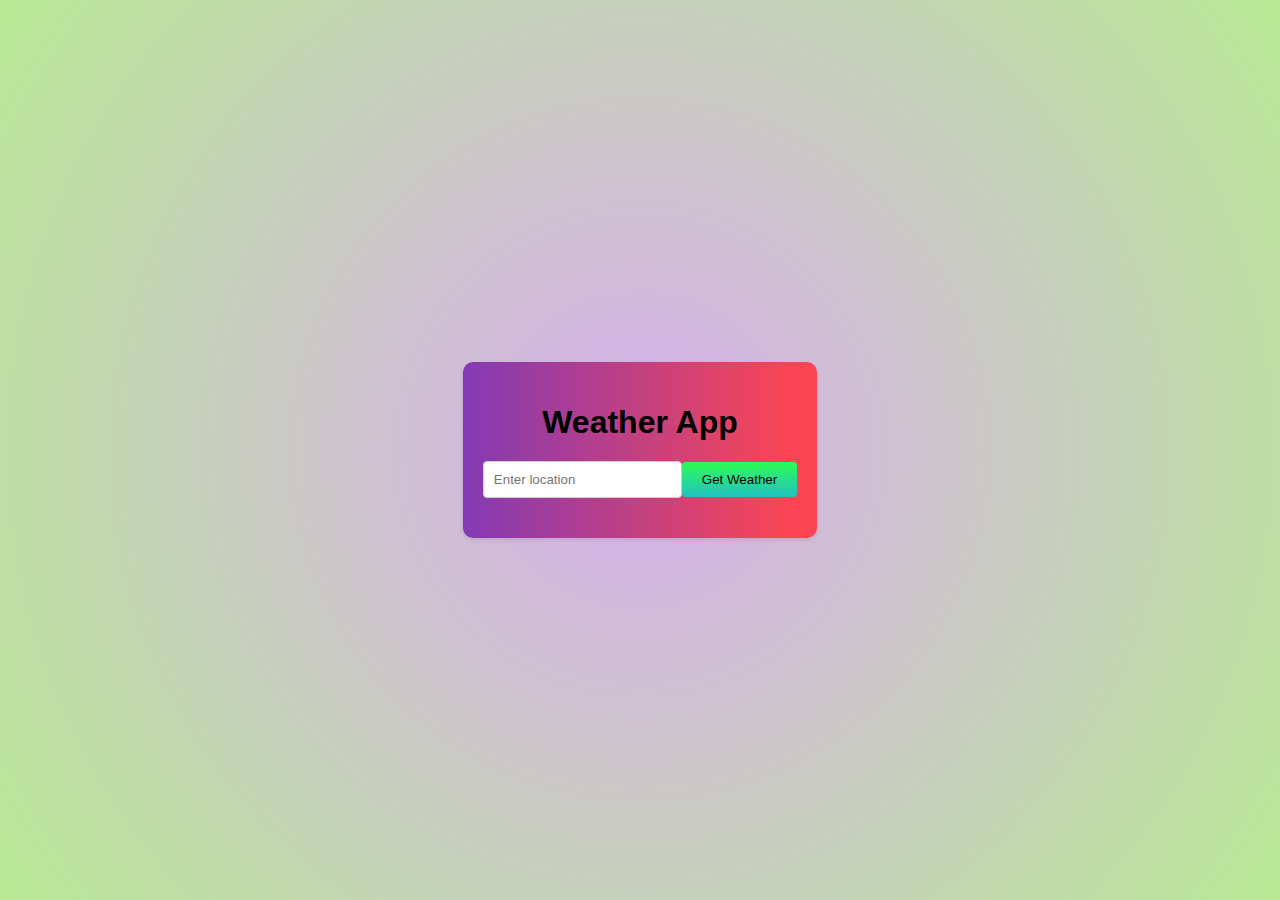
<file: index.html>
<!DOCTYPE html>
<html lang="en">
<head>
    <meta charset="UTF-8">
    <meta name="viewport" content="width=device-width, initial-scale=1.0">
    <link rel="stylesheet" href="./style.css">
    <title>Weather App</title>
</head>
<body>
    <div class="container">
        <h1>Weather App</h1>
        <form id="location-form">
            <input type="text" id="location-input" placeholder="Enter location">
            <button type="submit">Get Weather</button>
        </form>
        <div id="weather-info">
            <!-- Weather information will be displayed here -->
        </div>
    </div>
    <script src="./script.js"></script>
</body>
</html>
</file>
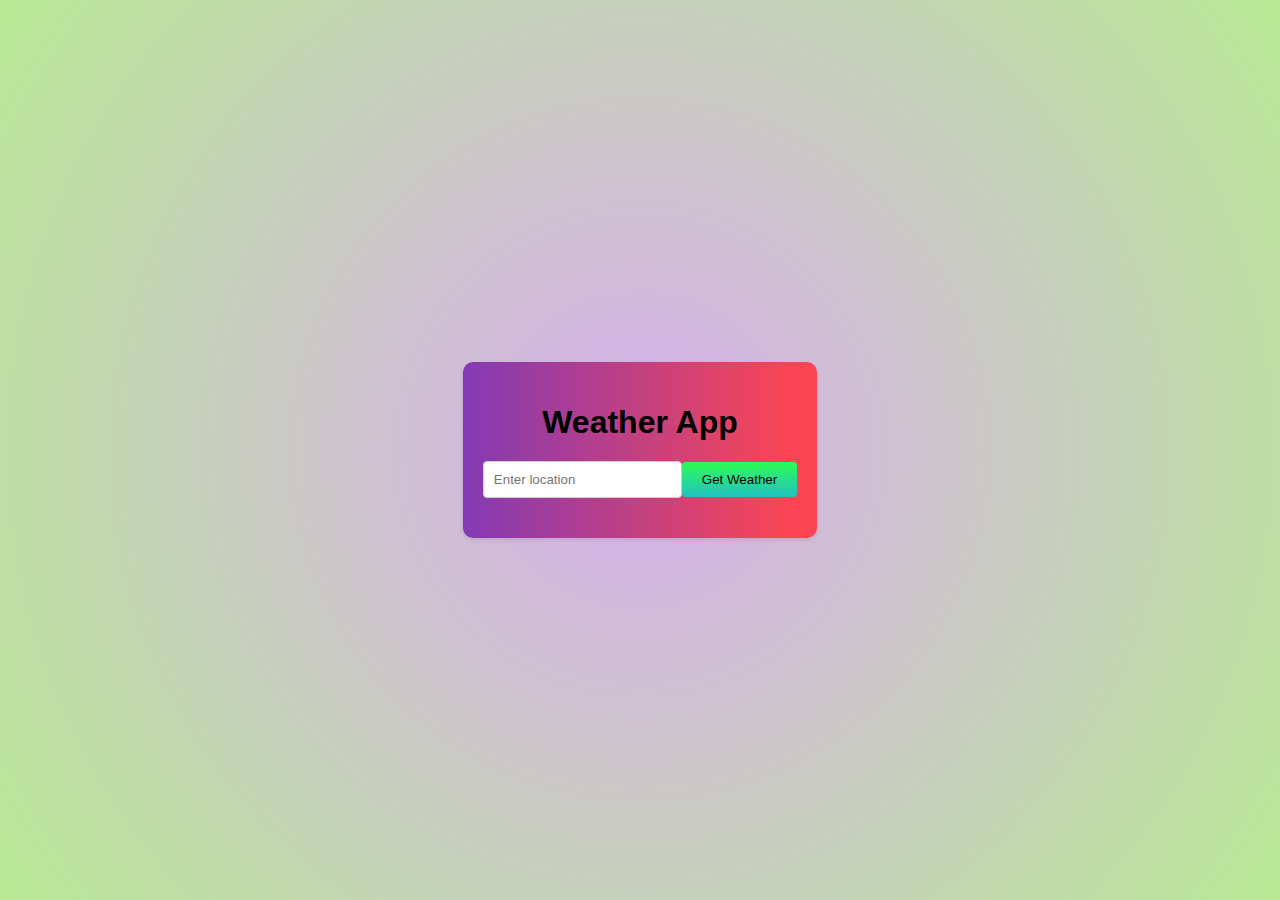
<file: class27.html>
<!DOCTYPE html>
<html lang="en">
<head>
    <meta charset="UTF-8">
    <meta name="viewport" content="width=device-width, initial-scale=1.0">
    <link rel="stylesheet" href="./style27.css">
    <title>Weather App</title>
</head>
<body>
    <div class="container">
        <h1>Weather App</h1>
        <form id="location-form">
            <input type="text" id="location-input" placeholder="Enter location">
            <button type="submit">Get Weather</button>
        </form>
        <div id="weather-info">
            <!-- Weather information will be displayed here -->
        </div>
    </div>
    <script src="./script27.js"></script>
</body>
</html>
</file>
<file: style.css>
body {
    font-family: Arial, sans-serif;
    margin: 0;
    padding: 0;
    display: flex;
    justify-content: center;
    align-items: center;
    min-height: 100vh;
    background: radial-gradient(circle, rgba(217,174,238,1) 0%, rgba(184,233,148,1) 100%);
}

.container {
    text-align: center;
    background: linear-gradient(90deg, rgba(131,58,180,1) 0%, rgba(252,69,82,1) 94%);
    padding: 20px;
    border-radius: 10px;
    box-shadow: 0px 2px 4px rgba(0, 0, 0, 0.1);
}

h1 {
    margin-bottom: 20px;
}

form {
    display: flex;
    justify-content: center;
    align-items: center;
    margin-bottom: 20px;
}

input[type="text"] {
    padding: 10px;
    border: 1px solid #ccc;
    border-radius: 4px;
}

button {
    padding: 10px 20px;
    background: linear-gradient(0deg, rgba(34,193,195,1) 0%, rgba(45,253,83,1) 100%);
    color: black;
    border: none;
    border-radius: 4px;
    cursor: pointer;
}

#weather-info {
    font-size: 18px;
}
</file>
<file: style27.css>
body {
    font-family: Arial, sans-serif;
    margin: 0;
    padding: 0;
    display: flex;
    justify-content: center;
    align-items: center;
    min-height: 100vh;
    background: radial-gradient(circle, rgba(217,174,238,1) 0%, rgba(184,233,148,1) 100%);
}

.container {
    text-align: center;
    background: linear-gradient(90deg, rgba(131,58,180,1) 0%, rgba(252,69,82,1) 94%);
    padding: 20px;
    border-radius: 10px;
    box-shadow: 0px 2px 4px rgba(0, 0, 0, 0.1);
}

h1 {
    margin-bottom: 20px;
}

form {
    display: flex;
    justify-content: center;
    align-items: center;
    margin-bottom: 20px;
}

input[type="text"] {
    padding: 10px;
    border: 1px solid #ccc;
    border-radius: 4px;
}

button {
    padding: 10px 20px;
    background: linear-gradient(0deg, rgba(34,193,195,1) 0%, rgba(45,253,83,1) 100%);
    color: black;
    border: none;
    border-radius: 4px;
    cursor: pointer;
}

#weather-info {
    font-size: 18px;
}
</file>
